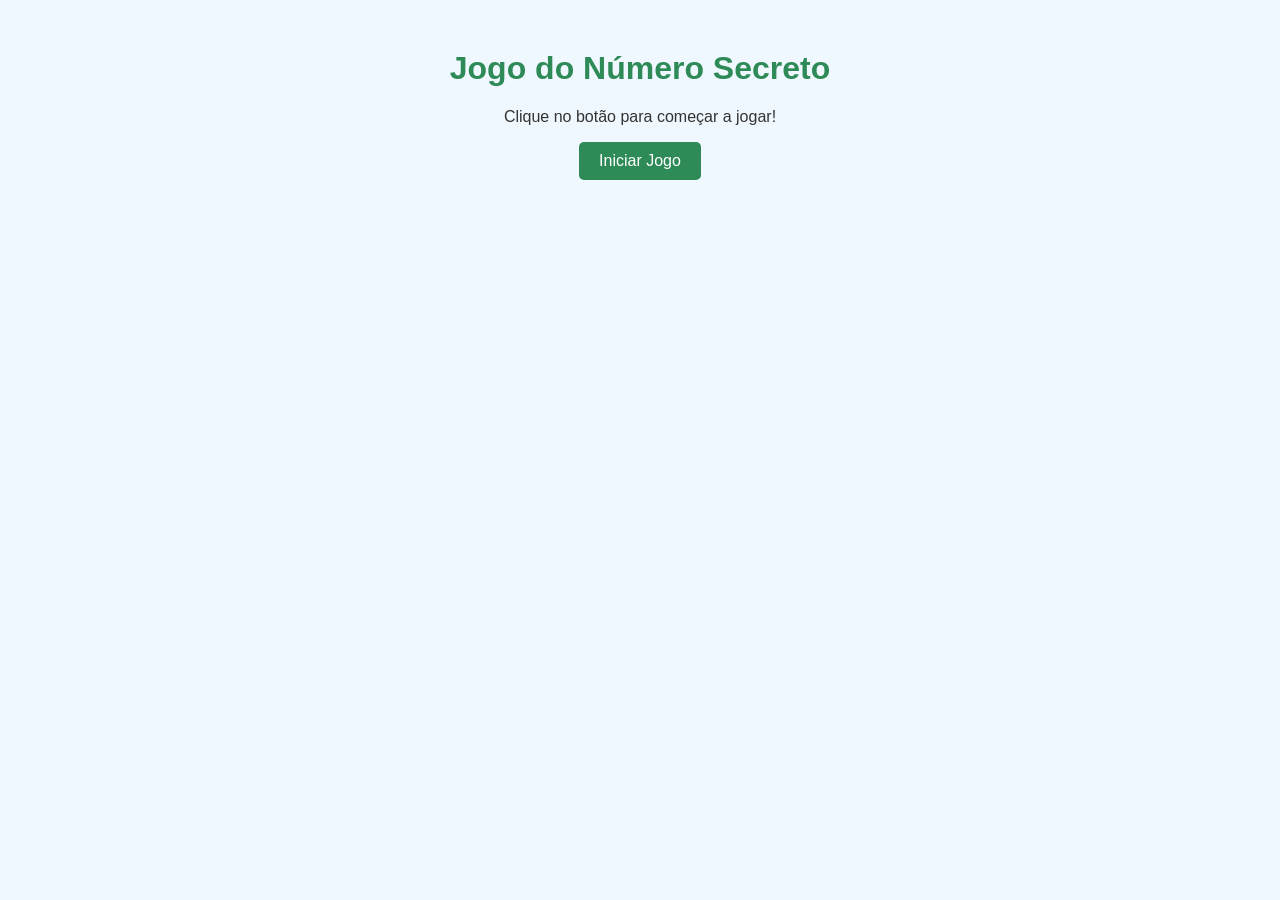
<file: atividade2.1/index.html>
<!DOCTYPE html>
<html lang="pt-BR">
<head>
    <meta charset="UTF-8">
    <title>Jogo do Número Secreto</title>
    <link rel="stylesheet" href="style.css">
</head>
<body>
    <h1>Jogo do Número Secreto</h1>
    <p>Clique no botão para começar a jogar!</p>
    <button onclick="iniciarJogo()">Iniciar Jogo</button>

    <script src="script.js"></script>
</body>
</html>
</file>
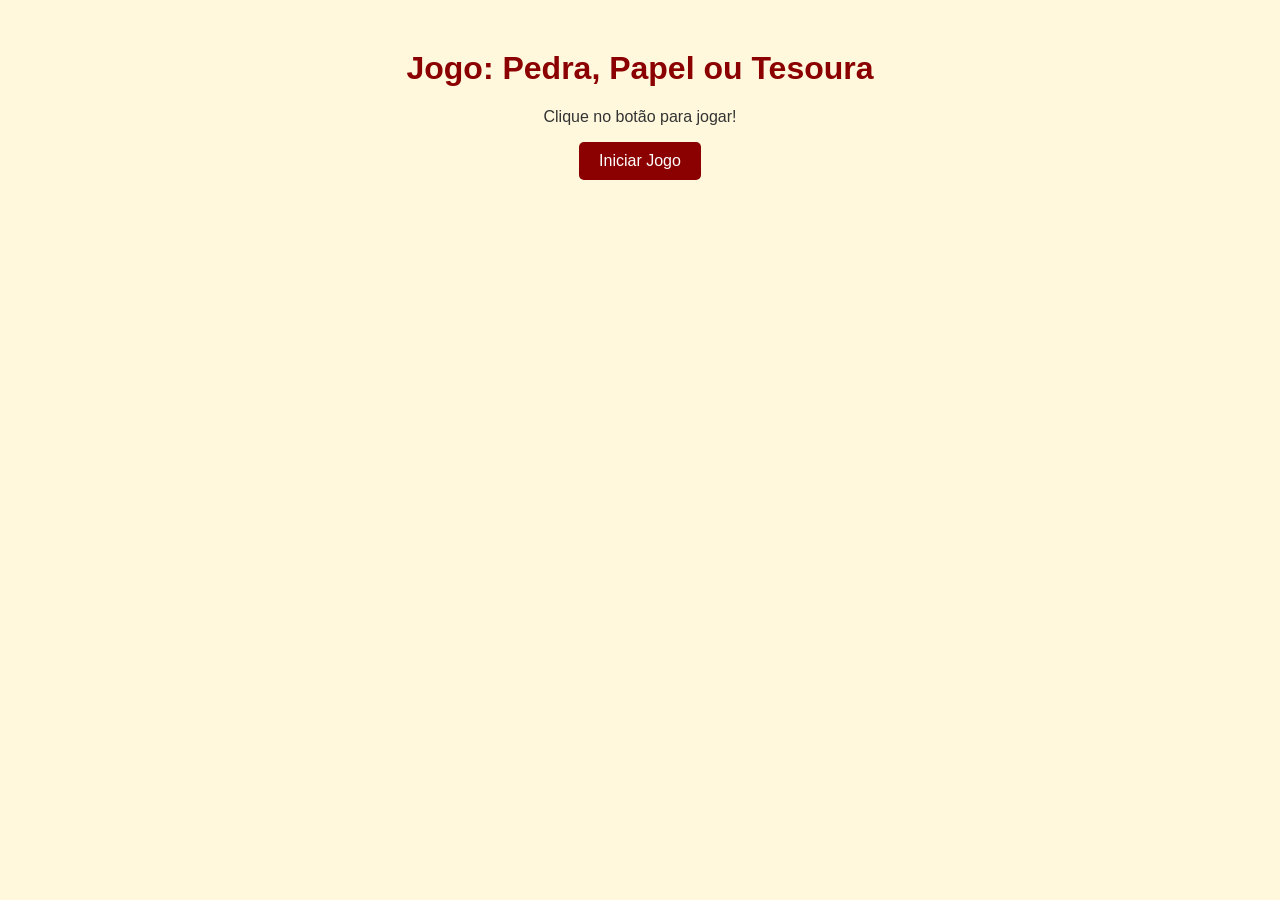
<file: atividade2.2/index.html>
<!DOCTYPE html>
<html lang="pt-BR">
<head>
    <meta charset="UTF-8">
    <title>Pedra, Papel ou Tesoura</title>
    <link rel="stylesheet" href="style.css">
</head>
<body>
    <h1>Jogo: Pedra, Papel ou Tesoura</h1>
    <p>Clique no botão para jogar!</p>
    <button onclick="jogar()">Iniciar Jogo</button>

    <script src="script.js"></script>
</body>
</html>
</file>
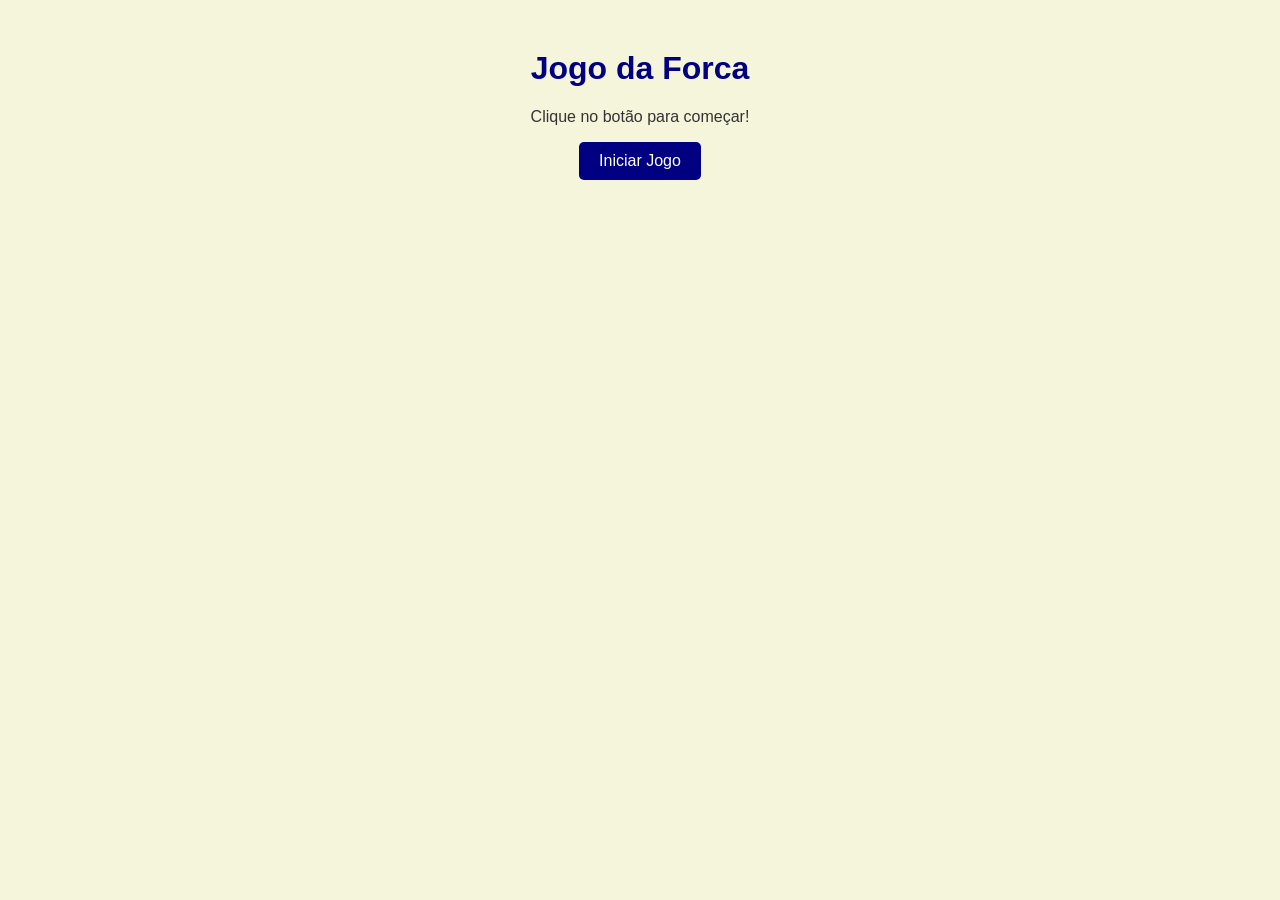
<file: atividade2.3/index.html>
<!DOCTYPE html>
<html lang="pt-BR">
<head>
    <meta charset="UTF-8">
    <title>Jogo da Forca</title>
    <link rel="stylesheet" href="style.css">
</head>
<body>
    <h1>Jogo da Forca</h1>
    <p>Clique no botão para começar!</p>
    <button onclick="iniciarForca()">Iniciar Jogo</button>

    <script src="script.js"></script>
</body>
</html>
</file>
<file: atividade2.1/style.css>
body {
    font-family: Arial, sans-serif;
    text-align: center;
    background-color: #f0f8ff;
    color: #333;
    margin-top: 50px;
}

h1 {
    color: #2e8b57;
}

button {
    padding: 10px 20px;
    font-size: 16px;
    background-color: #2e8b57;
    color: white;
    border: none;
    border-radius: 5px;
    cursor: pointer;
}

button:hover {
    background-color: #3cb371;
}
</file>
<file: atividade2.2/style.css>
body {
    font-family: Arial, sans-serif;
    text-align: center;
    background-color: #fff8dc;
    color: #333;
    margin-top: 50px;
}

h1 {
    color: #8b0000;
}

button {
    padding: 10px 20px;
    font-size: 16px;
    background-color: #8b0000;
    color: white;
    border: none;
    border-radius: 5px;
    cursor: pointer;
}

button:hover {
    background-color: #b22222;
}
</file>
<file: atividade2.3/style.css>
body {
    font-family: Arial, sans-serif;
    text-align: center;
    background-color: #f5f5dc;
    color: #333;
    margin-top: 50px;
}

h1 {
    color: #000080;
}

button {
    padding: 10px 20px;
    font-size: 16px;
    background-color: #000080;
    color: white;
    border: none;
    border-radius: 5px;
    cursor: pointer;
}

button:hover {
    background-color: #1e90ff;
}
</file>
